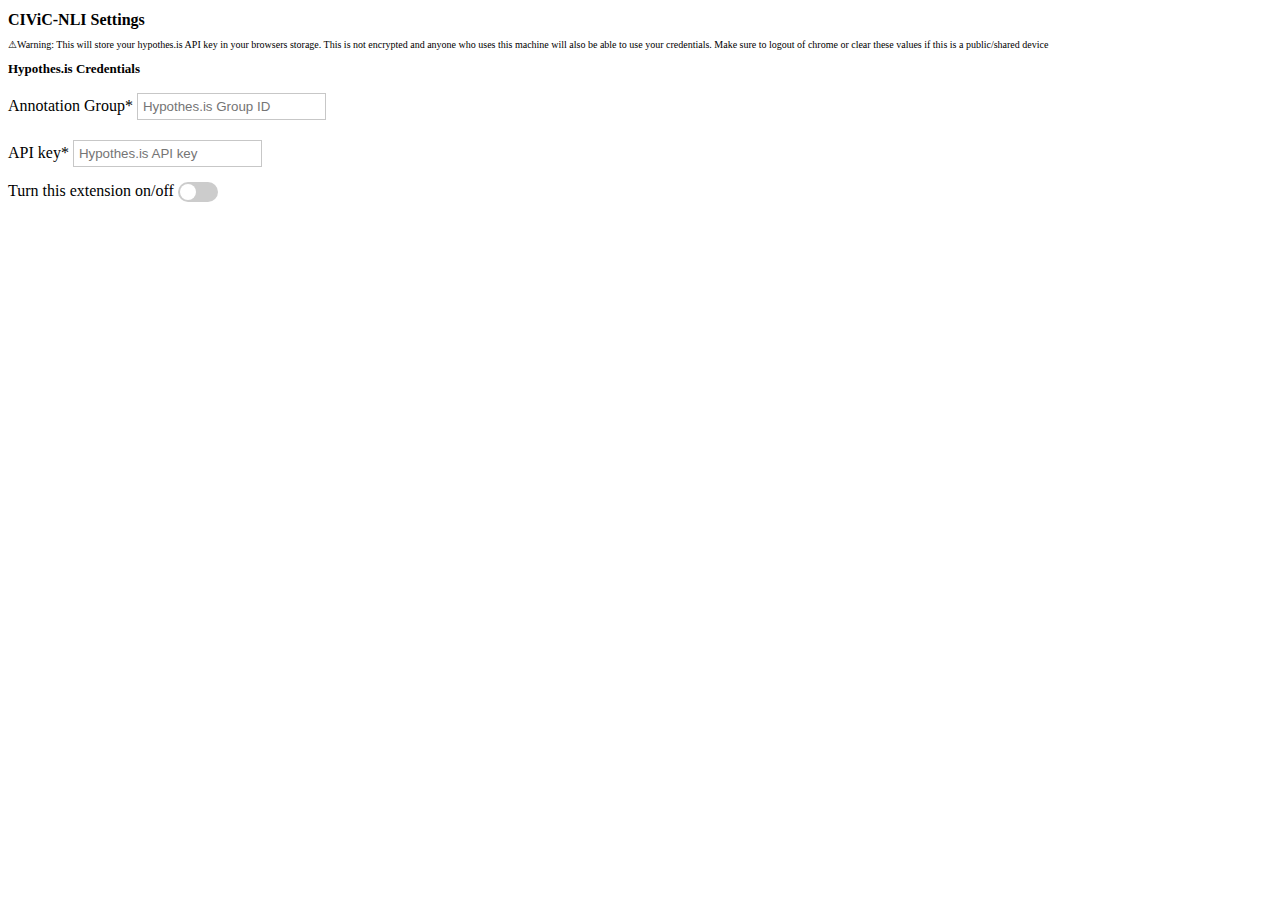
<file: src/settings.html>
<!DOCTYPE html>
<html lang="en">

<head>
    <meta charset="UTF-8">
    <meta name="viewport" content="width=device-width, initial-scale=1.0">
    <title>CIViC-NLI Settings</title>
    <style>
        body {
            padding-bottom: 10px;
        }

        h1 {
            font-size: medium;
        }

        h2 {
            font-size: small;
        }

        .hypothesis .input {
            display: block;
            margin-bottom: 15px;
            font-weight: 500;
        }

        .hypothesis .input input {
            margin-top: 5px;
            border: 0.5px solid #c7c7c7;
            padding: 5px;
        }

        .warning {
            font-size: x-small;
        }

        /* The switch - the box around the slider */
        .switch {
            position: relative;
            display: inline-block;
            width: 40px;
            height: 20px;
        }

        /* Hide default HTML checkbox */
        .switch input {
            opacity: 0;
            width: 0;
            height: 0;
        }

        /* The slider */
        .slider {
            position: absolute;
            cursor: pointer;
            top: 0;
            left: 0;
            right: 0;
            bottom: 0;
            background-color: #ccc;
            -webkit-transition: .4s;
            transition: .4s;
        }

        .slider:before {
            position: absolute;
            content: "";
            height: 16px;
            width: 16px;
            left: 2px;
            bottom: 2px;
            background-color: white;
            -webkit-transition: .4s;
            transition: .4s;
        }

        input:checked+.slider {
            background-color: #2196F3;
        }

        input:focus+.slider {
            box-shadow: 0 0 1px #2196F3;
        }

        input:checked+.slider:before {
            -webkit-transform: translateX(20px);
            -ms-transform: translateX(20px);
            transform: translateX(20px);
        }

        /* Rounded sliders */
        .slider.round {
            border-radius: 20px;
        }

        .slider.round:before {
            border-radius: 50%;
        }
    </style>
</head>

<body>
    <h1>CIViC-NLI Settings</h1>
    <p class="warning">&#9888;Warning: This will store your hypothes.is API key in your browsers storage.
        This is not encrypted and anyone who uses this machine will also be able to use your credentials.
        Make sure to logout of chrome or clear these values if this is a public/shared device
    </p>
    <h2>Hypothes.is Credentials</h2>
    <form class="hypothesis">
        <label class="input">
            Annotation Group*
            <input type="hyp_group" name="hyp_group" id="hyp_group" placeholder="Hypothes.is Group ID">
        </label>
        <label class="input">

            API key*
            <input type="hyp_key" name="hyp_key" id="hyp_key" placeholder="Hypothes.is API key">
        </label>
        <label>
            Turn this extension on/off
            <label class="switch">
                <input type="checkbox" id="ext_toggle">
                <span class="slider round"></span>
              </label>
        </label>
    </form>
    <script src="./settings.js"></script>
</body>

</html>
</file>
